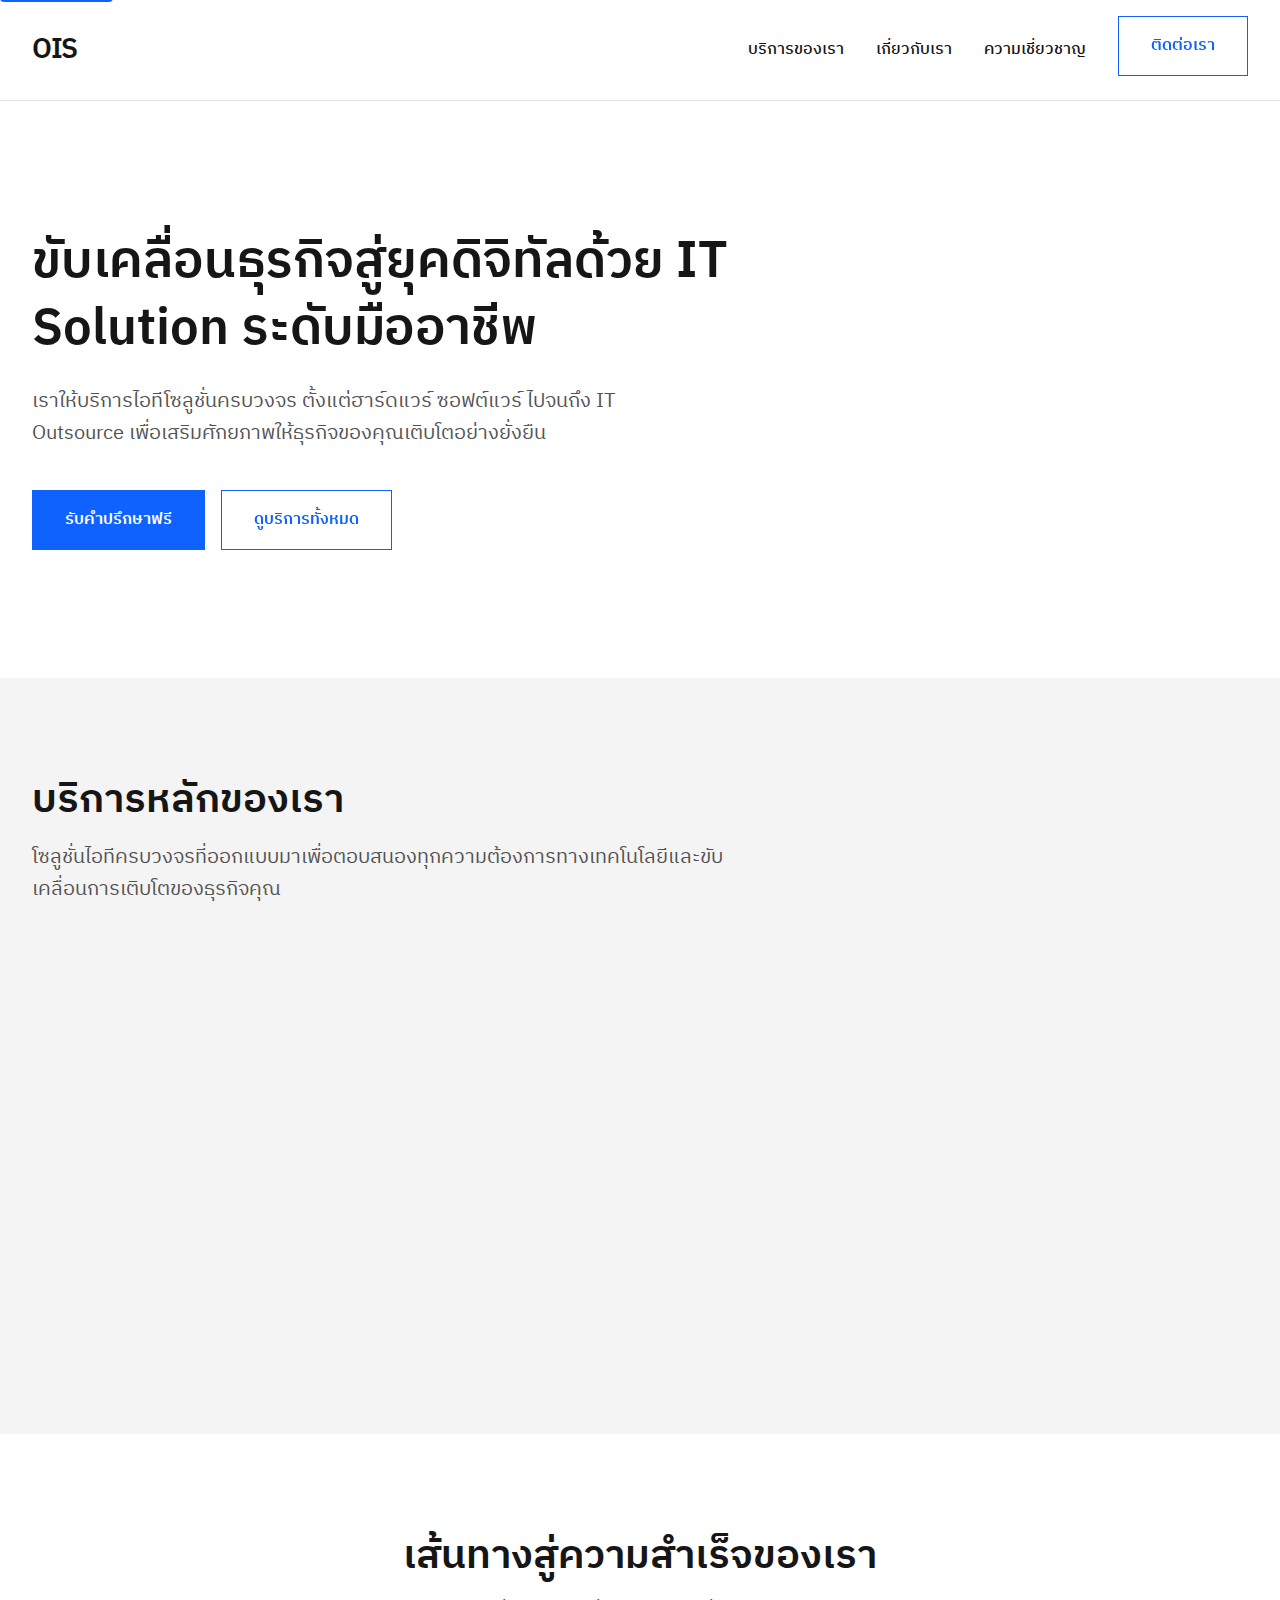
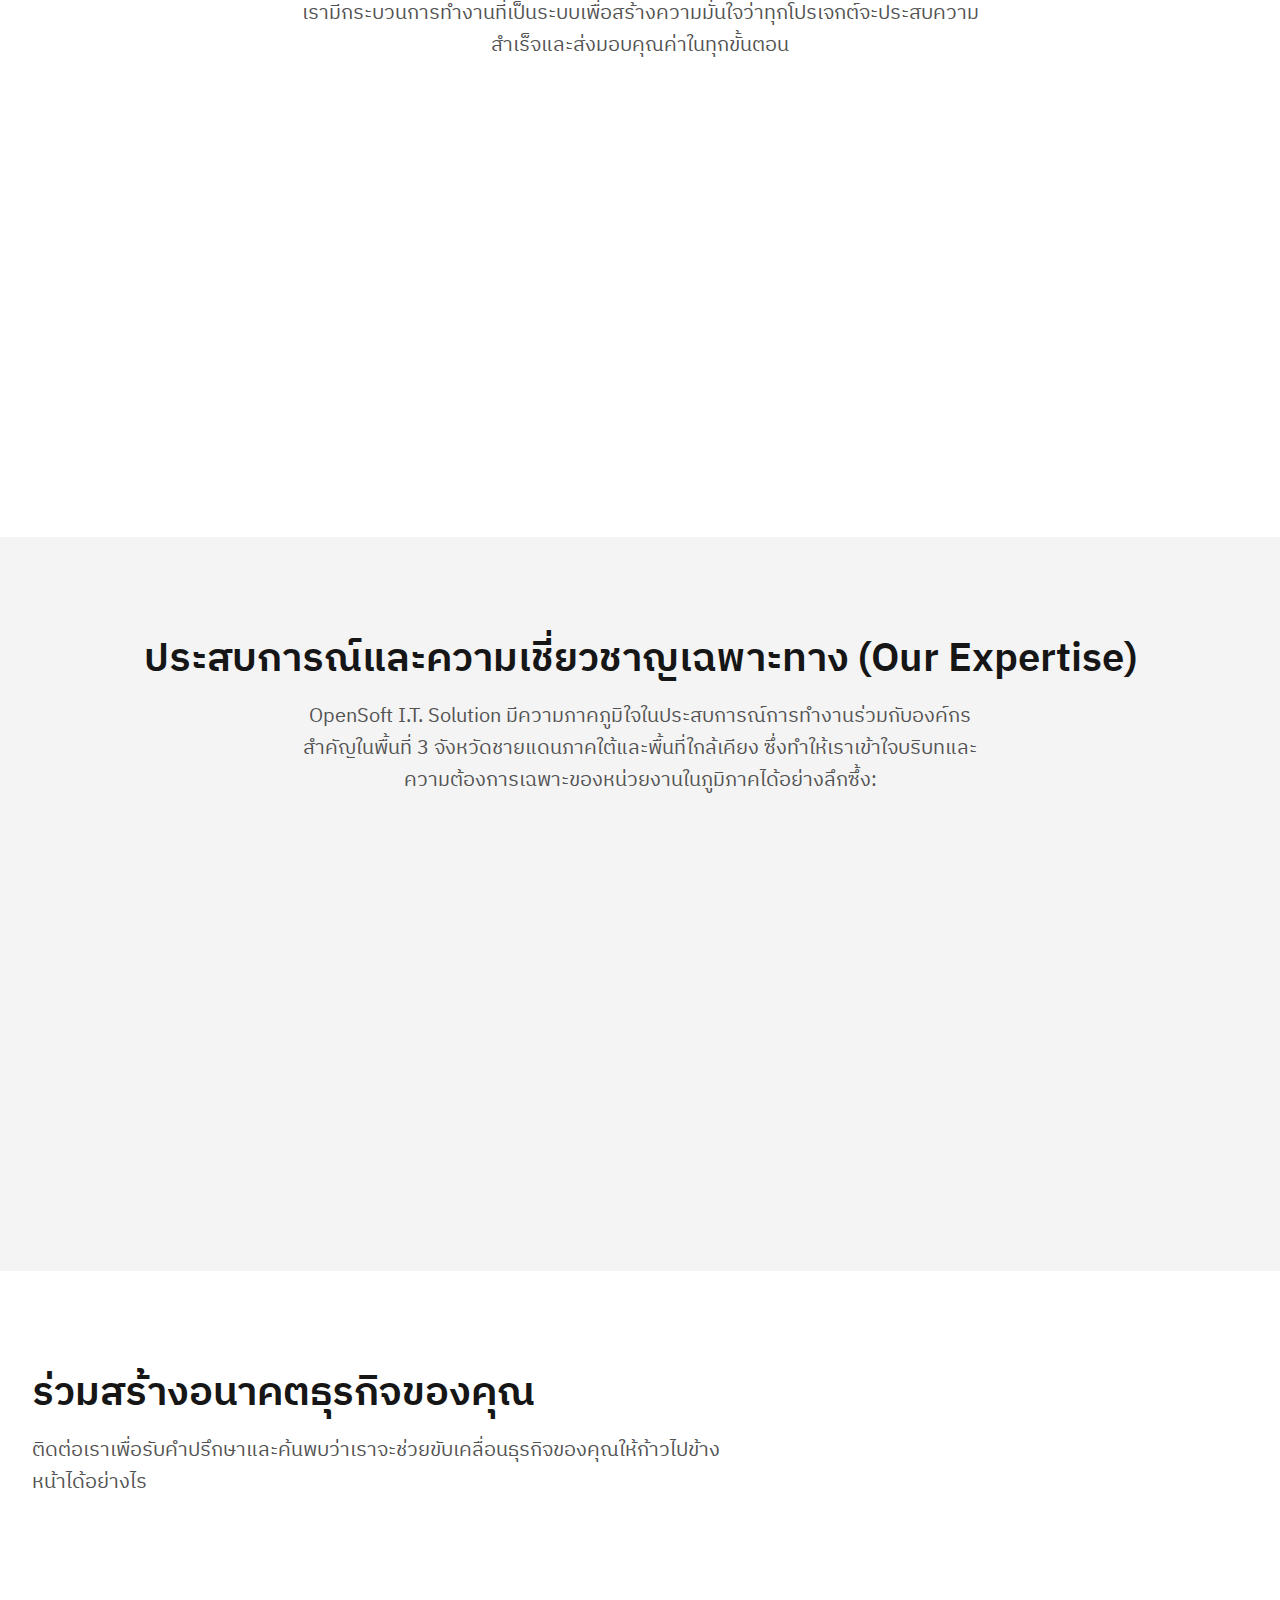
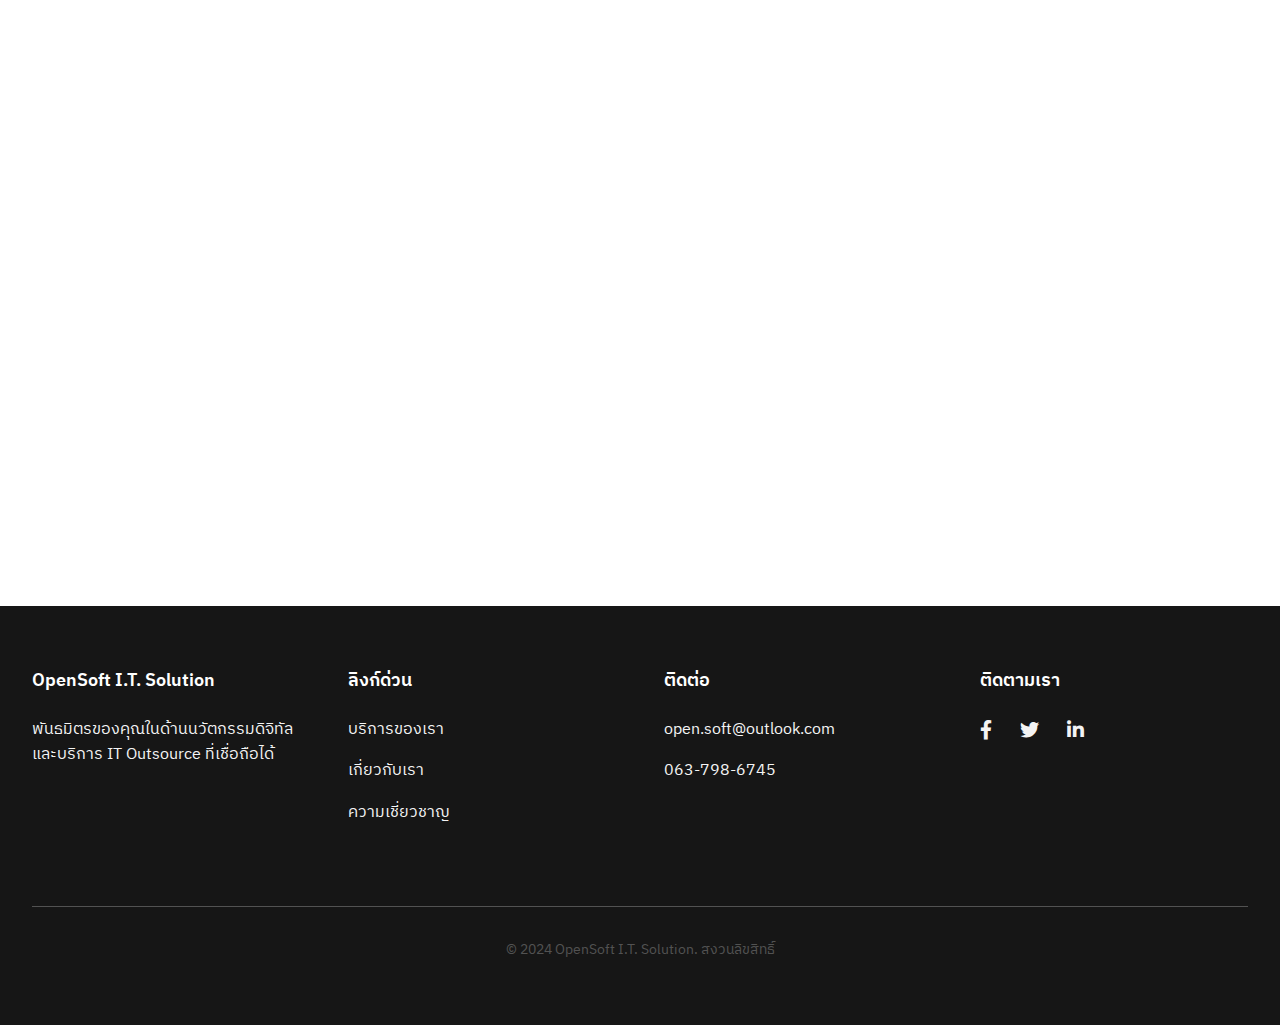
<file: index.html>
<!DOCTYPE html>
<html lang="th">
<head>
    <meta charset="UTF-8">
    <meta name="viewport" content="width=device-width, initial-scale=1.0">
    
    <!-- Primary Meta Tags -->
    <title>OpenSoft IT Solution | บริการไอทีโซลูชั่นครบวงจร นราธิวาส</title>
    <meta name="title" content="OpenSoft IT Solution | บริการไอทีโซลูชั่นครบวงจร นราธิวาส">
    <meta name="description" content="OpenSoft IT Solution ผู้ให้บริการไอทีโซลูชั่นครบวงจรในพื้นที่ 3 จังหวัดชายแดนภาคใต้ ฮาร์ดแวร์ ซอฟต์แวร์ เว็บโฮสติ้ง และ IT Outsource โดยทีมงานมืออาชีพ">
    <meta name="keywords" content="ไอทีโซลูชั่น, IT Solution, ฮาร์ดแวร์, ซอฟต์แวร์, เว็บโฮสติ้ง, IT Outsource, นราธิวาส, ปัตตานี, ยะลา, คอมพิวเตอร์, เครือข่าย, OpenSoft">
    <meta name="author" content="OpenSoft I.T. Solution">
    <meta name="robots" content="index, follow">
    <meta name="language" content="Thai">
    <meta name="revisit-after" content="7 days">
    
    <!-- Open Graph / Facebook -->
    <meta property="og:type" content="website">
    <meta property="og:url" content="https://opensoft.github.io/">
    <meta property="og:title" content="OpenSoft IT Solution | บริการไอทีโซลูชั่นครบวงจร">
    <meta property="og:description" content="ผู้ให้บริการไอทีโซลูชั่นครบวงจรในพื้นที่ 3 จังหวัดชายแดนภาคใต้ โดยทีมงานมืออาชีพ">
    <meta property="og:image" content="https://opensoft.github.io/images/og-image.jpg">
    <meta property="og:image:width" content="1200">
    <meta property="og:image:height" content="630">
    <meta property="og:site_name" content="OpenSoft IT Solution">
    <meta property="og:locale" content="th_TH">
    
    <!-- Twitter -->
    <meta property="twitter:card" content="summary_large_image">
    <meta property="twitter:url" content="https://opensoft.github.io/">
    <meta property="twitter:title" content="OpenSoft IT Solution | บริการไอทีโซลูชั่นครบวงจร">
    <meta property="twitter:description" content="ผู้ให้บริการไอทีโซลูชั่นครบวงจรในพื้นที่ 3 จังหวัดชายแดนภาคใต้">
    <meta property="twitter:image" content="https://opensoft.github.io/images/og-image.jpg">
    
    <!-- Additional Meta Tags -->
    <meta name="theme-color" content="#0f62fe">
    <meta name="msapplication-TileColor" content="#0f62fe">
    <link rel="canonical" href="https://opensoft.github.io/">
    
    <!-- Performance Optimizations -->
    <link rel="preconnect" href="https://fonts.googleapis.com">
    <link rel="preconnect" href="https://fonts.gstatic.com" crossorigin>
    <link rel="dns-prefetch" href="https://cdnjs.cloudflare.com">
    <link rel="preload" href="https://fonts.googleapis.com/css2?family=IBM+Plex+Sans+Thai:wght@400;500;600&display=swap" as="style">
    <link rel="preload" href="style.css" as="style">
    
    <!-- Resource Hints -->
    <link rel="prefetch" href="about.html">
    <link rel="prefetch" href="contact_form.php">
    
    <!-- Structured Data -->
    <script type="application/ld+json">
    {
        "@context": "https://schema.org",
        "@type": "LocalBusiness",
        "name": "OpenSoft I.T. Solution",
        "description": "บริการไอทีโซลูชั่นครบวงจรในพื้นที่ 3 จังหวัดชายแดนภาคใต้",
        "url": "https://opensoft.github.io/",
        "telephone": "063-798-6745",
        "email": "open.soft@outlook.com",
        "address": {
            "@type": "PostalAddress",
            "streetAddress": "เลขที่ 70 หมู่ที่ 7, ตำบล สาวอ",
            "addressLocality": "อำเภอ รือเสาะ",
            "addressRegion": "จังหวัด นราธิวาส",
            "postalCode": "96150",
            "addressCountry": "TH"
        },
        "geo": {
            "@type": "GeoCoordinates",
            "latitude": "6.2442",
            "longitude": "101.7419"
        },
        "openingHours": "Mo-Fr 08:00-17:00",
        "serviceArea": [
            "นราธิวาส", "ปัตตานี", "ยะลา"
        ],
        "servicesOffered": [
            "ฮาร์ดแวร์และระบบเครือข่าย",
            "ซอฟต์แวร์และแอปพลิเคชัน",
            "เว็บโฮสติ้งและพัฒนาเว็บไซต์",
            "บริการดูแลระบบไอที (IT Outsource)"
        ]
    }
    </script>
    <!-- Font Awesome CDN -->
    <link rel="stylesheet" href="https://cdnjs.cloudflare.com/ajax/libs/font-awesome/6.0.0-beta3/css/all.min.css">
    <!-- IBM Plex Sans & IBM Plex Sans Thai from Google Fonts -->
    <link rel="preconnect" href="https://fonts.googleapis.com">
    <link rel="preconnect" href="https://fonts.gstatic.com" crossorigin>
    <link href="https://fonts.googleapis.com/css2?family=IBM+Plex+Sans+Thai:wght@400;500;600&family=IBM+Plex+Sans:wght@400;500;600&family=Sarabun:wght@400;500;600&family=Krub:wght@400;500;600&display=swap" rel="stylesheet">
    <link rel="stylesheet" href="style.css?v=1.7">
</head>
<body>
    <!-- Skip to main content for screen readers -->
    <a href="#main" class="skip-to-main">ข้ามไปเนื้อหลัก</a>

    <header>
        <div class="container">
            <div class="logo">
                <a href="index.html">OIS</a>
            </div>
            <div class="mobile-menu-toggle" id="mobile-menu-toggle">
                <span></span>
                <span></span>
                <span></span>
            </div>
            <nav id="main-nav">
                <ul>
                    <li><a href="#services">บริการของเรา</a></li>
                    <li><a href="about.html">เกี่ยวกับเรา</a></li>
                    <li><a href="#expertise">ความเชี่ยวชาญ</a></li>
                    <li><a href="#contact" class="btn btn-secondary">ติดต่อเรา</a></li>
                </ul>
            </nav>
        </div>
    </header>

    <main id="main" role="main">
        <section id="home" class="hero" role="banner" aria-labelledby="hero-heading">
            <div class="container">
                <h1 id="hero-heading">ขับเคลื่อนธุรกิจสู่ยุคดิจิทัลด้วย IT Solution ระดับมืออาชีพ</h1>
                <p>เราให้บริการไอทีโซลูชั่นครบวงจร ตั้งแต่ฮาร์ดแวร์ ซอฟต์แวร์ ไปจนถึง IT Outsource เพื่อเสริมศักยภาพให้ธุรกิจของคุณเติบโตอย่างยั่งยืน</p>
                <div class="hero-buttons" role="group" aria-label="หน้าหลักการกระทำ">
                    <a href="#contact" class="btn btn-primary" aria-label="รับคำปรึกษาฟรีจาก OpenSoft">รับคำปรึกษาฟรี</a>
                    <a href="#services" class="btn btn-secondary" aria-label="ดูบริการทั้งหมดของ OpenSoft">ดูบริการทั้งหมด</a>
                </div>
            </div>
        </section>

        <section id="services" class="bg-gray" aria-labelledby="services-heading">
            <div class="container">
                <h2 id="services-heading" class="section-title">บริการหลักของเรา</h2>
                <p class="section-subtitle">โซลูชั่นไอทีครบวงจรที่ออกแบบมาเพื่อตอบสนองทุกความต้องการทางเทคโนโลยีและขับเคลื่อนการเติบโตของธุรกิจคุณ</p>
                <div class="services-grid" role="list" aria-label="บริการของเรา">
                    <article class="service-card-ibm" role="listitem" aria-labelledby="service-1-title">
                        <div class="icon" aria-hidden="true"><i class="fas fa-desktop"></i></div>
                        <h3 id="service-1-title">ฮาร์ดแวร์และระบบเครือข่าย</h3>
                        <p>จัดจำหน่าย ติดตั้ง และดูแลรักษาคอมพิวเตอร์คุณภาพสูง, อุปกรณ์ต่อพ่วง, และวางโครงสร้างพื้นฐานระบบเครือข่ายที่แข็งแกร่ง</p>
                    </article>
                    <article class="service-card-ibm" role="listitem" aria-labelledby="service-2-title">
                        <div class="icon" aria-hidden="true"><i class="fas fa-cogs"></i></div>
                        <h3 id="service-2-title">ซอฟต์แวร์และแอปพลิเคชัน</h3>
                        <p>จำหน่ายซอฟต์แวร์ลิขสิทธิ์, ติดตั้งระบบปฏิบัติการ (OS) พร้อมให้คำปรึกษาด้านแอปพลิเคชันเพื่อเพิ่มประสิทธิภาพการทำงาน</p>
                    </article>
                    <article class="service-card-ibm" role="listitem" aria-labelledby="service-3-title">
                        <div class="icon" aria-hidden="true"><i class="fas fa-server"></i></div>
                        <h3 id="service-3-title">เว็บโฮสติ้งและพัฒนาเว็บไซต์</h3>
                        <p>บริการโฮสติ้งที่ปลอดภัยและยืดหยุ่น พร้อมบริการออกแบบและพัฒนาเว็บไซต์เพื่อสร้างตัวตนที่แข็งแกร่งบนโลกออนไลน์</p>
                    </article>
                    <article class="service-card-ibm" role="listitem" aria-labelledby="service-4-title">
                        <div class="icon" aria-hidden="true"><i class="fas fa-users-cog"></i></div>
                        <h3 id="service-4-title">บริการดูแลระบบไอที (IT Outsource)</h3>
                        <p>บริหารจัดการไอทีครบวงจร ตั้งแต่ Help Desk Support ไปจนถึงการดูแลความปลอดภัยและโครงสร้างพื้นฐานทั้งหมด</p>
                    </article>
                </div>
            </div>
        </section>

        <section id="process">
            <div class="container">
                <h2 class="section-title" style="text-align: center;">เส้นทางสู่ความสำเร็จของเรา</h2>
                <p class="section-subtitle" style="text-align: center; margin-left: auto; margin-right: auto;">เรามีกระบวนการทำงานที่เป็นระบบเพื่อสร้างความมั่นใจว่าทุกโปรเจกต์จะประสบความสำเร็จและส่งมอบคุณค่าในทุกขั้นตอน</p>
                <div class="process-grid">
                    <div class="process-card">
                        <div class="icon"><i class="fas fa-search"></i></div>
                        <h3>1. ค้นหาและวิเคราะห์</h3>
                        <p>เราเริ่มต้นด้วยการทำความเข้าใจความต้องการทางธุรกิจและเป้าหมายเชิงกลยุทธ์ของคุณ</p>
                    </div>
                    <div class="process-card">
                        <div class="icon"><i class="fas fa-pencil-ruler"></i></div>
                        <h3>2. วางกลยุทธ์และออกแบบ</h3>
                        <p>เราสร้างสรรค์กลยุทธ์และออกแบบสถาปัตยกรรมของโซลูชั่นเพื่อประสิทธิภาพสูงสุด</p>
                    </div>
                    <div class="process-card">
                        <div class="icon"><i class="fas fa-code"></i></div>
                        <h3>3. การพัฒนาและติดตั้ง</h3>
                        <p>ทีมผู้เชี่ยวชาญของเราลงมือพัฒนาและติดตั้งโซลูชั่นอย่างแม่นยำและรบกวนการทำงานน้อยที่สุด</p>
                    </div>
                    <div class="process-card">
                        <div class="icon"><i class="fas fa-rocket"></i></div>
                        <h3>4. ดูแลและต่อยอด</h3>
                        <p>เราให้การสนับสนุนอย่างต่อเนื่องและให้คำแนะนำเชิงกลยุทธ์เพื่อช่วยให้ธุรกิจคุณเติบโต</p>
                    </div>
                </div>
            </div>
        </section>

        <section id="expertise" class="bg-gray">
            <div class="container">
                <h2 class="section-title" style="text-align: center;">ประสบการณ์และความเชี่ยวชาญเฉพาะทาง (Our Expertise)</h2>
                <p class="section-subtitle" style="text-align: center; margin-left: auto; margin-right: auto;">OpenSoft I.T. Solution มีความภาคภูมิใจในประสบการณ์การทำงานร่วมกับองค์กรสำคัญในพื้นที่ 3 จังหวัดชายแดนภาคใต้และพื้นที่ใกล้เคียง ซึ่งทำให้เราเข้าใจบริบทและความต้องการเฉพาะของหน่วยงานในภูมิภาคได้อย่างลึกซึ้ง:</p>
                <div class="expertise-grid">
                    <div class="expertise-card">
                        <div class="icon"><i class="fas fa-university"></i></div>
                        <h3>สถาบันการศึกษา</h3>
                        <p>ให้คำปรึกษาและวางระบบด้านไอทีแก่มหาวิทยาลัยและโรงเรียนต่างๆ ในพื้นที่ 3 จังหวัดชายแดนภาคใต้ (นราธิวาส ปัตตานี และยะลา) เพื่อสนับสนุนการเรียนการสอนและระบบบริหารจัดการข้อมูลของสถานศึกษา</p>
                    </div>
                    <div class="expertise-card">
                        <div class="icon"><i class="fas fa-mosque"></i></div>
                        <h3>ภาคการเงินอิสลาม</h3>
                        <p>ให้คำปรึกษาด้านระบบเทคโนโลยีสารสนเทศและการจัดการข้อมูลให้กับสหกรณ์อิสลามชั้นนำ 3 แห่ง เพื่อให้การดำเนินงานเป็นไปอย่างมีประสิทธิภาพและสอดคล้องกับหลักการศาสนา</p>
                    </div>
                </div>
            </div>
        </section>

        <section id="contact">
            <div class="container">
                <h2 class="section-title">ร่วมสร้างอนาคตธุรกิจของคุณ</h2>
                <p class="section-subtitle">ติดต่อเราเพื่อรับคำปรึกษาและค้นพบว่าเราจะช่วยขับเคลื่อนธุรกิจของคุณให้ก้าวไปข้างหน้าได้อย่างไร</p>
                <div class="contact-wrapper">
                    <div class="contact-info">
                        <h3>ข้อมูลการติดต่อ</h3>
                        <p><i class="fas fa-map-marker-alt"></i> เลขที่ 70 หมู่ที่ 7, ตำบล สาวอ, อำเภอ รือเสาะ, จังหวัด นราธิวาส 96150</p>
                        <p><i class="fas fa-phone-alt"></i> 063-798-6745</p>
                        <p><i class="fas fa-envelope"></i> open.soft@outlook.com</p>
                        <p>พูดคุยกับเราเพื่อค้นหาว่าความเชี่ยวชาญของเราจะสามารถตอบสนองความต้องการเฉพาะทางของคุณในโลกดิจิทัลที่เปลี่ยนแปลงอย่างรวดเร็วได้อย่างไร</p>
                    </div>
                    <form id="contact-form" novalidate aria-labelledby="contact-form-title">
                        <h2 id="contact-form-title" class="sr-only">ฟอร์มติดต่อเรา</h2>
                        <div class="input-group">
                            <label for="name">ชื่อ-นามสกุล <span aria-label="จำเป็น">*</span></label>
                            <input type="text" id="name" name="name" required aria-required="true" aria-describedby="name-error">
                            <span class="error-message" id="name-error" role="alert"></span>
                        </div>
                        <div class="input-group">
                            <label for="email">อีเมล <span aria-label="จำเป็น">*</span></label>
                            <input type="email" id="email" name="email" required aria-required="true" aria-describedby="email-error">
                            <span class="error-message" id="email-error" role="alert"></span>
                        </div>
                        <div class="input-group">
                            <label for="message">ข้อความ <span aria-label="จำเป็น">*</span></label>
                            <textarea id="message" name="message" rows="5" placeholder="เราจะช่วยคุณได้อย่างไร?" required aria-required="true" aria-describedby="message-error"></textarea>
                            <span class="error-message" id="message-error" role="alert"></span>
                        </div>
                        <div class="form-status" id="form-status" role="status" aria-live="polite"></div>
                        <button type="submit" class="btn btn-primary" id="submit-btn" aria-label="ส่งข้อความติดต่อ">
                            <span class="btn-text">ส่งข้อความ</span>
                            <span class="btn-loading" style="display: none;" aria-hidden="true">กำลังส่ง...</span>
                        </button>
                    </form>
                </div>
            </div>
        </section>

    </main>

    <footer>
        <div class="container">
            <div class="footer-grid">
                <div class="footer-col">
                    <h4>OpenSoft I.T. Solution</h4>
                    <p>พันธมิตรของคุณในด้านนวัตกรรมดิจิทัลและบริการ IT Outsource ที่เชื่อถือได้</p>
                </div>
                <div class="footer-col">
                    <h4>ลิงก์ด่วน</h4>
                    <ul>
                        <li><a href="#services">บริการของเรา</a></li>
                        <li><a href="about.html">เกี่ยวกับเรา</a></li>
                        <li><a href="#expertise">ความเชี่ยวชาญ</a></li>
                    </ul>
                </div>
                <div class="footer-col">
                    <h4>ติดต่อ</h4>
                     <ul>
                        <li><a href="mailto:open.soft@outlook.com">open.soft@outlook.com</a></li>
                        <li><a href="tel:0637986745">063-798-6745</a></li>
                    </ul>
                </div>
                <div class="footer-col">
                    <h4>ติดตามเรา</h4>
                     <div class="footer-socials">
                        <a href="#"><i class="fab fa-facebook-f"></i></a>
                        <a href="#"><i class="fab fa-twitter"></i></a>
                        <a href="#"><i class="fab fa-linkedin-in"></i></a>
                    </div>
                </div>
            </div>
            <div class="footer-bottom">
                &copy; 2024 OpenSoft I.T. Solution. สงวนลิขสิทธิ์
            </div>
        </div>
    </footer>

    <!-- Mobile Navigation JavaScript -->
    <script>
        document.addEventListener('DOMContentLoaded', function() {
            const mobileMenuToggle = document.getElementById('mobile-menu-toggle');
            const mainNav = document.getElementById('main-nav');
            
            mobileMenuToggle.addEventListener('click', function() {
                this.classList.toggle('active');
                mainNav.classList.toggle('active');
                document.body.classList.toggle('nav-open');
            });
            
            // Close menu when clicking on links
            const navLinks = mainNav.querySelectorAll('a');
            navLinks.forEach(link => {
                link.addEventListener('click', function() {
                    mobileMenuToggle.classList.remove('active');
                    mainNav.classList.remove('active');
                    document.body.classList.remove('nav-open');
                });
            });
            
            // Close menu when clicking outside
            document.addEventListener('click', function(e) {
                if (!mainNav.contains(e.target) && !mobileMenuToggle.contains(e.target)) {
                    mobileMenuToggle.classList.remove('active');
                    mainNav.classList.remove('active');
                    document.body.classList.remove('nav-open');
                }
            });
            
            // Contact Form Functionality
            const contactForm = document.getElementById('contact-form');
            const submitBtn = document.getElementById('submit-btn');
            const btnText = submitBtn.querySelector('.btn-text');
            const btnLoading = submitBtn.querySelector('.btn-loading');
            const formStatus = document.getElementById('form-status');
            
            // Form validation
            function validateForm(formData) {
                const errors = {};
                
                // Name validation
                if (!formData.name || formData.name.trim().length < 2) {
                    errors.name = 'ชื่อ-นามสกุลต้องมีอย่างน้อย 2 ตัวอักษร';
                } else if (formData.name.trim().length > 100) {
                    errors.name = 'ชื่อ-นามสกุลต้องไม่เกิน 100 ตัวอักษร';
                }
                
                // Email validation
                const emailRegex = /^[^\s@]+@[^\s@]+\.[^\s@]+$/;
                if (!formData.email || !emailRegex.test(formData.email)) {
                    errors.email = 'กรุณากรอกอีเมลที่ถูกต้อง';
                }
                
                // Message validation
                if (!formData.message || formData.message.trim().length < 10) {
                    errors.message = 'ข้อความต้องมีอย่างน้อย 10 ตัวอักษร';
                } else if (formData.message.trim().length > 2000) {
                    errors.message = 'ข้อความต้องไม่เกิน 2000 ตัวอักษร';
                }
                
                return errors;
            }
            
            // Show errors
            function showErrors(errors) {
                // Clear all errors first
                document.querySelectorAll('.error-message').forEach(el => el.textContent = '');
                document.querySelectorAll('.input-group').forEach(el => el.classList.remove('error'));
                
                // Show new errors
                Object.keys(errors).forEach(field => {
                    const errorElement = document.getElementById(`${field}-error`);
                    const inputElement = document.getElementById(field);
                    
                    if (errorElement && inputElement) {
                        errorElement.textContent = errors[field];
                        inputElement.parentElement.classList.add('error');
                    }
                });
            }
            
            // Clear errors
            function clearErrors() {
                document.querySelectorAll('.error-message').forEach(el => el.textContent = '');
                document.querySelectorAll('.input-group').forEach(el => el.classList.remove('error'));
            }
            
            // Show status message
            function showStatus(message, type = 'info') {
                formStatus.textContent = message;
                formStatus.className = `form-status ${type}`;
                formStatus.style.display = 'block';
                
                // Auto hide success messages after 5 seconds
                if (type === 'success') {
                    setTimeout(() => {
                        formStatus.style.display = 'none';
                    }, 5000);
                }
            }
            
            // Set loading state
            function setLoading(loading) {
                submitBtn.disabled = loading;
                if (loading) {
                    btnText.style.display = 'none';
                    btnLoading.style.display = 'inline';
                } else {
                    btnText.style.display = 'inline';
                    btnLoading.style.display = 'none';
                }
            }
            
            // Handle form submission
            if (contactForm) {
                contactForm.addEventListener('submit', async function(e) {
                    e.preventDefault();
                    
                    // Clear previous errors and status
                    clearErrors();
                    formStatus.style.display = 'none';
                    
                    // Get form data
                    const formData = {
                        name: document.getElementById('name').value,
                        email: document.getElementById('email').value,
                        message: document.getElementById('message').value
                    };
                    
                    // Validate form
                    const errors = validateForm(formData);
                    if (Object.keys(errors).length > 0) {
                        showErrors(errors);
                        return;
                    }
                    
                    // Set loading state
                    setLoading(true);
                    
                    try {
                        // Send data to server
                        const response = await fetch('contact_form.php', {
                            method: 'POST',
                            headers: {
                                'Content-Type': 'application/json',
                            },
                            body: JSON.stringify(formData)
                        });
                        
                        const result = await response.json();
                        
                        if (result.success) {
                            // Success
                            showStatus(result.message, 'success');
                            contactForm.reset();
                            
                            // Log success for debugging
                            console.log('Form submitted successfully:', result.data);
                        } else {
                            // Server error
                            showStatus(result.message || 'เกิดข้อผิดพลาดในการส่งข้อความ กรุณาลองใหม่', 'error');
                        }
                    } catch (error) {
                        // Network error
                        console.error('Form submission error:', error);
                        showStatus('เกิดข้อผิดพลาดในการเชื่อมต่อ กรุณาลองใหม่อีกครั้ง', 'error');
                    } finally {
                        setLoading(false);
                    }
                });
                
                // Clear errors on input
                contactForm.querySelectorAll('input, textarea').forEach(input => {
                    input.addEventListener('input', function() {
                        const errorElement = document.getElementById(`${this.id}-error`);
                        if (errorElement) {
                            errorElement.textContent = '';
                            this.parentElement.classList.remove('error');
                        }
                    });
                });
            }
        });

        // Scroll Reveal Animations
        function reveal() {
            const reveals = document.querySelectorAll('.reveal');
            
            reveals.forEach(element => {
                const windowHeight = window.innerHeight;
                const elementTop = element.getBoundingClientRect().top;
                const elementVisible = 150;
                
                if (elementTop < windowHeight - elementVisible) {
                    element.classList.add('active');
                }
            });
        }
        
        // Add reveal class to elements
        function addRevealClasses() {
            const elementsToReveal = [
                '.service-card-ibm',
                '.process-card',
                '.expertise-card',
                '.contact-info',
                '#contact-form'
            ];
            
            elementsToReveal.forEach(selector => {
                document.querySelectorAll(selector).forEach(element => {
                    element.classList.add('reveal');
                });
            });
        }
        
        // Initialize
        addRevealClasses();
        reveal();
        
        // Scroll event listener
        window.addEventListener('scroll', reveal);
        
        // Performance optimization: throttle scroll events
        let scrollTimeout;
        window.addEventListener('scroll', function() {
            if (scrollTimeout) {
                clearTimeout(scrollTimeout);
            }
            scrollTimeout = setTimeout(function() {
                reveal();
            }, 10);
        });
        
        // Loading States and Micro-interactions
        
        // Page Loader
        function hidePageLoader() {
            const loader = document.querySelector('.page-loader');
            if (loader) {
                setTimeout(() => {
                    loader.classList.add('hidden');
                }, 500);
            }
        }
        
        // Toast Notifications
        function showToast(message, type = 'info', duration = 3000) {
            const toast = document.createElement('div');
            toast.className = `toast ${type}`;
            
            const icons = {
                success: 'fas fa-check-circle',
                error: 'fas fa-exclamation-circle',
                info: 'fas fa-info-circle'
            };
            
            toast.innerHTML = `
                <div class="toast-icon">
                    <i class="${icons[type]}"></i>
                </div>
                <div class="toast-message">${message}</div>
            `;
            
            document.body.appendChild(toast);
            
            // Trigger animation
            setTimeout(() => toast.classList.add('show'), 10);
            
            // Auto remove
            setTimeout(() => {
                toast.classList.remove('show');
                setTimeout(() => {
                    if (toast.parentNode) {
                        toast.parentNode.removeChild(toast);
                    }
                }, 300);
            }, duration);
        }
        
        // Form Focus Effects
        function addFormFocusEffects() {
            const inputs = document.querySelectorAll('input, textarea');
            
            inputs.forEach(input => {
                const parent = input.closest('.input-group');
                if (!parent) return;
                
                input.addEventListener('focus', () => {
                    parent.classList.add('focused');
                });
                
                input.addEventListener('blur', () => {
                    parent.classList.remove('focused');
                    if (input.value) {
                        parent.classList.add('filled');
                    } else {
                        parent.classList.remove('filled');
                    }
                });
                
                // Check initial state
                if (input.value) {
                    parent.classList.add('filled');
                }
            });
        }
        
        // Button Loading States
        function setButtonLoading(button, loading = true) {
            if (loading) {
                button.classList.add('loading');
                button.disabled = true;
            } else {
                button.classList.remove('loading');
                button.disabled = false;
            }
        }
        
        // Progress Bar Animation
        function animateProgressBar(selector, targetWidth, duration = 1000) {
            const progressBar = document.querySelector(selector);
            if (!progressBar) return;
            
            const fill = progressBar.querySelector('.progress-fill');
            if (!fill) return;
            
            fill.style.width = '0%';
            setTimeout(() => {
                fill.style.width = targetWidth + '%';
            }, 100);
        }
        
        // Card Hover Effects
        function addCardHoverEffects() {
            const cards = document.querySelectorAll('.service-card-ibm, .process-card, .expertise-card');
            
            cards.forEach(card => {
                card.classList.add('hover-lift');
                
                card.addEventListener('mouseenter', () => {
                    card.style.transform = 'translateY(-8px) scale(1.02)';
                });
                
                card.addEventListener('mouseleave', () => {
                    card.style.transform = 'translateY(0) scale(1)';
                });
            });
        }
        
        // Smooth Scroll for Anchor Links
        function smoothScrollTo(target) {
            const element = document.querySelector(target);
            if (!element) return;
            
            const headerOffset = 80;
            const elementPosition = element.getBoundingClientRect().top;
            const offsetPosition = elementPosition + window.pageYOffset - headerOffset;
            
            window.scrollTo({
                top: offsetPosition,
                behavior: 'smooth'
            });
        }
        
        // Typing Effect for Hero Title
        function typeWriter(element, text, speed = 50) {
            let i = 0;
            element.textContent = '';
            
            function type() {
                if (i < text.length) {
                    element.textContent += text.charAt(i);
                    i++;
                    setTimeout(type, speed);
                }
            }
            
            type();
        }
        
        // Initialize all interactions
        function initializeInteractions() {
            hidePageLoader();
            addFormFocusEffects();
            addCardHoverEffects();
            
            // Smooth scroll for anchor links
            document.querySelectorAll('a[href^="#"]').forEach(anchor => {
                anchor.addEventListener('click', function (e) {
                    e.preventDefault();
                    const target = this.getAttribute('href');
                    if (target !== '#') {
                        smoothScrollTo(target);
                    }
                });
            });
            
            // Enhanced form submission with toast
            if (contactForm) {
                const originalSubmit = contactForm.onsubmit;
                contactForm.addEventListener('submit', function(e) {
                    const submitBtn = this.querySelector('#submit-btn');
                    if (submitBtn) {
                        setButtonLoading(submitBtn, true);
                    }
                    
                    // Simulate form submission (replace with actual submission)
                    setTimeout(() => {
                        if (submitBtn) {
                            setButtonLoading(submitBtn, false);
                        }
                        showToast('ข้อความของคุณถูกส่งเรียบร้อยแล้ว!', 'success');
                    }, 2000);
                });
            }
        }
        
        // Initialize when DOM is ready
        initializeInteractions();
        
        // Add page loader to body if not exists
        if (!document.querySelector('.page-loader')) {
            const loader = document.createElement('div');
            loader.className = 'page-loader';
            loader.innerHTML = `
                <div class="page-loader-content">
                    <div class="page-loader-logo">OIS</div>
                    <div class="page-loader-text">กำลังโหลด...</div>
                </div>
            `;
            document.body.appendChild(loader);
        }
        
        // Performance Optimizations
        
        // Throttle function for performance
        function throttle(func, limit) {
            let inThrottle;
            return function() {
                const args = arguments;
                const context = this;
                if (!inThrottle) {
                    func.apply(context, args);
                    inThrottle = true;
                    setTimeout(() => inThrottle = false, limit);
                }
            };
        }
        
        // Debounce function for performance
        function debounce(func, wait) {
            let timeout;
            return function executedFunction(...args) {
                const later = () => {
                    clearTimeout(timeout);
                    func(...args);
                };
                clearTimeout(timeout);
                timeout = setTimeout(later, wait);
            };
        }
        
        // Lazy loading for images
        function lazyLoadImages() {
            const images = document.querySelectorAll('img[data-src]');
            const imageObserver = new IntersectionObserver((entries, observer) => {
                entries.forEach(entry => {
                    if (entry.isIntersecting) {
                        const img = entry.target;
                        img.src = img.dataset.src;
                        img.classList.add('loaded');
                        img.removeAttribute('data-src');
                        observer.unobserve(img);
                    }
                });
            });
            
            images.forEach(img => imageObserver.observe(img));
        }
        
        // Performance monitoring
        function performanceMonitor() {
            if ('performance' in window) {
                const perfData = performance.getEntriesByType('navigation')[0];
                const loadTime = perfData.loadEventEnd - perfData.loadEventStart;
                const domContentLoaded = perfData.domContentLoadedEventEnd - perfData.domContentLoadedEventStart;
                
                console.log('Performance Metrics:', {
                    'Load Time': Math.round(loadTime) + 'ms',
                    'DOM Content Loaded': Math.round(domContentLoaded) + 'ms',
                    'First Paint': perfData.responseStart - perfData.requestStart + 'ms'
                });
                
                // Show performance indicator in development
                if (window.location.hostname === 'localhost' || window.location.hostname === '127.0.0.1') {
                    const indicator = document.createElement('div');
                    indicator.className = 'performance-indicator';
                    indicator.textContent = `Load: ${Math.round(loadTime)}ms`;
                    document.body.appendChild(indicator);
                    
                    setTimeout(() => {
                        if (indicator.parentNode) {
                            indicator.parentNode.removeChild(indicator);
                        }
                    }, 5000);
                }
            }
        }
        
        // Optimize scroll events with throttling
        const optimizedScroll = throttle(() => {
            reveal();
            // Add other scroll-based optimizations here
        }, 16); // 60fps = 16ms
        
        // Optimize resize events with debouncing
        const optimizedResize = debounce(() => {
            // Handle responsive changes
            addCardHoverEffects();
        }, 250);
        
        // Remove unused event listeners
        function cleanupEventListeners() {
            // Clean up any event listeners that are no longer needed
        }
        
        // Memory management
        function manageMemory() {
            // Clear any unused variables or references
            if (window.performance && window.performance.memory) {
                const memoryInfo = window.performance.memory;
                if (memoryInfo.usedJSHeapSize > 50000000) { // 50MB threshold
                    console.warn('High memory usage detected:', {
                        used: Math.round(memoryInfo.usedJSHeapSize / 1000000) + 'MB',
                        total: Math.round(memoryInfo.totalJSHeapSize / 1000000) + 'MB'
                    });
                }
            }
        }
        
        // Optimize animations with requestAnimationFrame
        function optimizedAnimation(callback) {
            let ticking = false;
            
            return function() {
                if (!ticking) {
                    requestAnimationFrame(() => {
                        callback();
                        ticking = false;
                    });
                    ticking = true;
                }
            };
        }
        
        // Preload critical resources
        function preloadCriticalResources() {
            const criticalResources = [
                'https://fonts.googleapis.com/css2?family=IBM+Plex+Sans+Thai:wght@400;500;600&display=swap'
            ];
            
            criticalResources.forEach(resource => {
                const link = document.createElement('link');
                link.rel = 'preload';
                link.as = 'style';
                link.href = resource;
                document.head.appendChild(link);
            });
        }
        
        // Initialize performance optimizations
        function initializePerformanceOptimizations() {
            // Replace scroll event listener with optimized version
            window.removeEventListener('scroll', reveal);
            window.addEventListener('scroll', optimizedScroll);
            
            // Add resize event listener with debouncing
            window.addEventListener('resize', optimizedResize);
            
            // Initialize lazy loading
            lazyLoadImages();
            
            // Start performance monitoring
            performanceMonitor();
            
            // Preload critical resources
            preloadCriticalResources();
            
            // Set up memory management
            setInterval(manageMemory, 30000); // Check every 30 seconds
            
            // Clean up on page unload
            window.addEventListener('beforeunload', cleanupEventListeners);
        }
        
        // Initialize performance optimizations
        initializePerformanceOptimizations();
        
        // Accessibility Features
        
        // Keyboard navigation detection
        function detectKeyboardNavigation() {
            document.addEventListener('keydown', function(e) {
                if (e.key === 'Tab') {
                    document.body.classList.add('keyboard-nav');
                }
            });
            
            document.addEventListener('mousedown', function() {
                document.body.classList.remove('keyboard-nav');
            });
        }
        
        // ARIA live region announcements
        function announceToScreenReader(message, priority = 'polite') {
            const announcement = document.createElement('div');
            announcement.setAttribute('aria-live', priority);
            announcement.setAttribute('aria-atomic', 'true');
            announcement.className = 'sr-only';
            announcement.textContent = message;
            document.body.appendChild(announcement);
            
            setTimeout(() => {
                if (announcement.parentNode) {
                    announcement.parentNode.removeChild(announcement);
                }
            }, 1000);
        }
        
        // Enhanced focus management for mobile menu
        function enhanceMobileMenuAccessibility() {
            const mobileMenuToggle = document.getElementById('mobile-menu-toggle');
            const mainNav = document.getElementById('main-nav');
            const navLinks = mainNav.querySelectorAll('a');
            
            mobileMenuToggle.setAttribute('aria-expanded', 'false');
            mobileMenuToggle.setAttribute('aria-controls', 'main-nav');
            mobileMenuToggle.setAttribute('aria-label', 'เปิดเมนูนำทาง');
            
            mobileMenuToggle.addEventListener('click', function() {
                const isExpanded = this.getAttribute('aria-expanded') === 'true';
                this.setAttribute('aria-expanded', !isExpanded);
                this.setAttribute('aria-label', isExpanded ? 'เปิดเมนูนำทาง' : 'ปิดเมนูนำทาง');
                
                // Focus management
                if (!isExpanded) {
                    setTimeout(() => {
                        navLinks[0].focus();
                    }, 100);
                }
            });
            
            // Trap focus within mobile menu
            function trapFocus(element) {
                const focusableElements = element.querySelectorAll(
                    'a, button, input, textarea, select, [tabindex]:not([tabindex="-1"])'
                );
                const firstFocusableElement = focusableElements[0];
                const lastFocusableElement = focusableElements[focusableElements.length - 1];
                
                element.addEventListener('keydown', function(e) {
                    if (e.key === 'Tab') {
                        if (e.shiftKey) {
                            if (document.activeElement === firstFocusableElement) {
                                lastFocusableElement.focus();
                                e.preventDefault();
                            }
                        } else {
                            if (document.activeElement === lastFocusableElement) {
                                firstFocusableElement.focus();
                                e.preventDefault();
                            }
                        }
                    }
                    
                    if (e.key === 'Escape') {
                        mobileMenuToggle.click();
                        mobileMenuToggle.focus();
                    }
                });
            }
            
            trapFocus(mainNav);
        }
        
        // Form accessibility enhancements
        function enhanceFormAccessibility() {
            const form = document.getElementById('contact-form');
            if (!form) return;
            
            // Add fieldset and legend for better form structure
            const fieldsets = form.querySelectorAll('.input-group');
            fieldsets.forEach((fieldset, index) => {
                const input = fieldset.querySelector('input, textarea');
                const label = fieldset.querySelector('label');
                const error = fieldset.querySelector('.error-message');
                
                if (input && label) {
                    // Ensure proper label association
                    if (!input.getAttribute('aria-describedby') && error) {
                        input.setAttribute('aria-describedby', error.id);
                    }
                    
                    // Add validation feedback
                    input.addEventListener('invalid', function() {
                        this.setAttribute('aria-invalid', 'true');
                        announceToScreenReader(`ข้อผิดพลาดในช่อง ${label.textContent}`);
                    });
                    
                    input.addEventListener('input', function() {
                        if (this.getAttribute('aria-invalid') === 'true') {
                            this.removeAttribute('aria-invalid');
                        }
                    });
                }
            });
            
            // Form submission feedback
            form.addEventListener('submit', function() {
                announceToScreenReader('กำลังส่งข้อมูล');
            });
        }
        
        // Skip link functionality
        function enhanceSkipLink() {
            const skipLink = document.querySelector('.skip-to-main');
            if (skipLink) {
                skipLink.addEventListener('click', function(e) {
                    e.preventDefault();
                    const target = document.querySelector(this.getAttribute('href'));
                    if (target) {
                        target.focus();
                        target.scrollIntoView();
                    }
                });
            }
        }
        
        // Color contrast checker (development only)
        function checkColorContrast() {
            if (window.location.hostname === 'localhost' || window.location.hostname === '127.0.0.1') {
                const elements = document.querySelectorAll('h1, h2, h3, p, .btn');
                elements.forEach(element => {
                    const styles = window.getComputedStyle(element);
                    const color = styles.color;
                    const backgroundColor = styles.backgroundColor;
                    
                    // Simple contrast check (would need proper implementation)
                    if (color === backgroundColor) {
                        console.warn('Low contrast detected:', element);
                    }
                });
            }
        }
        
        // Initialize accessibility features
        function initializeAccessibility() {
            detectKeyboardNavigation();
            enhanceMobileMenuAccessibility();
            enhanceFormAccessibility();
            enhanceSkipLink();
            checkColorContrast();
            
            // Announce page load to screen readers
            setTimeout(() => {
                announceToScreenReader('หน้าเว็บ OpenSoft IT Solution โหลดเสร็จสมบูรณ์');
            }, 1000);
        }
        
        // Initialize accessibility
        initializeAccessibility();
        
    </script>

</body>
</html>
</file>
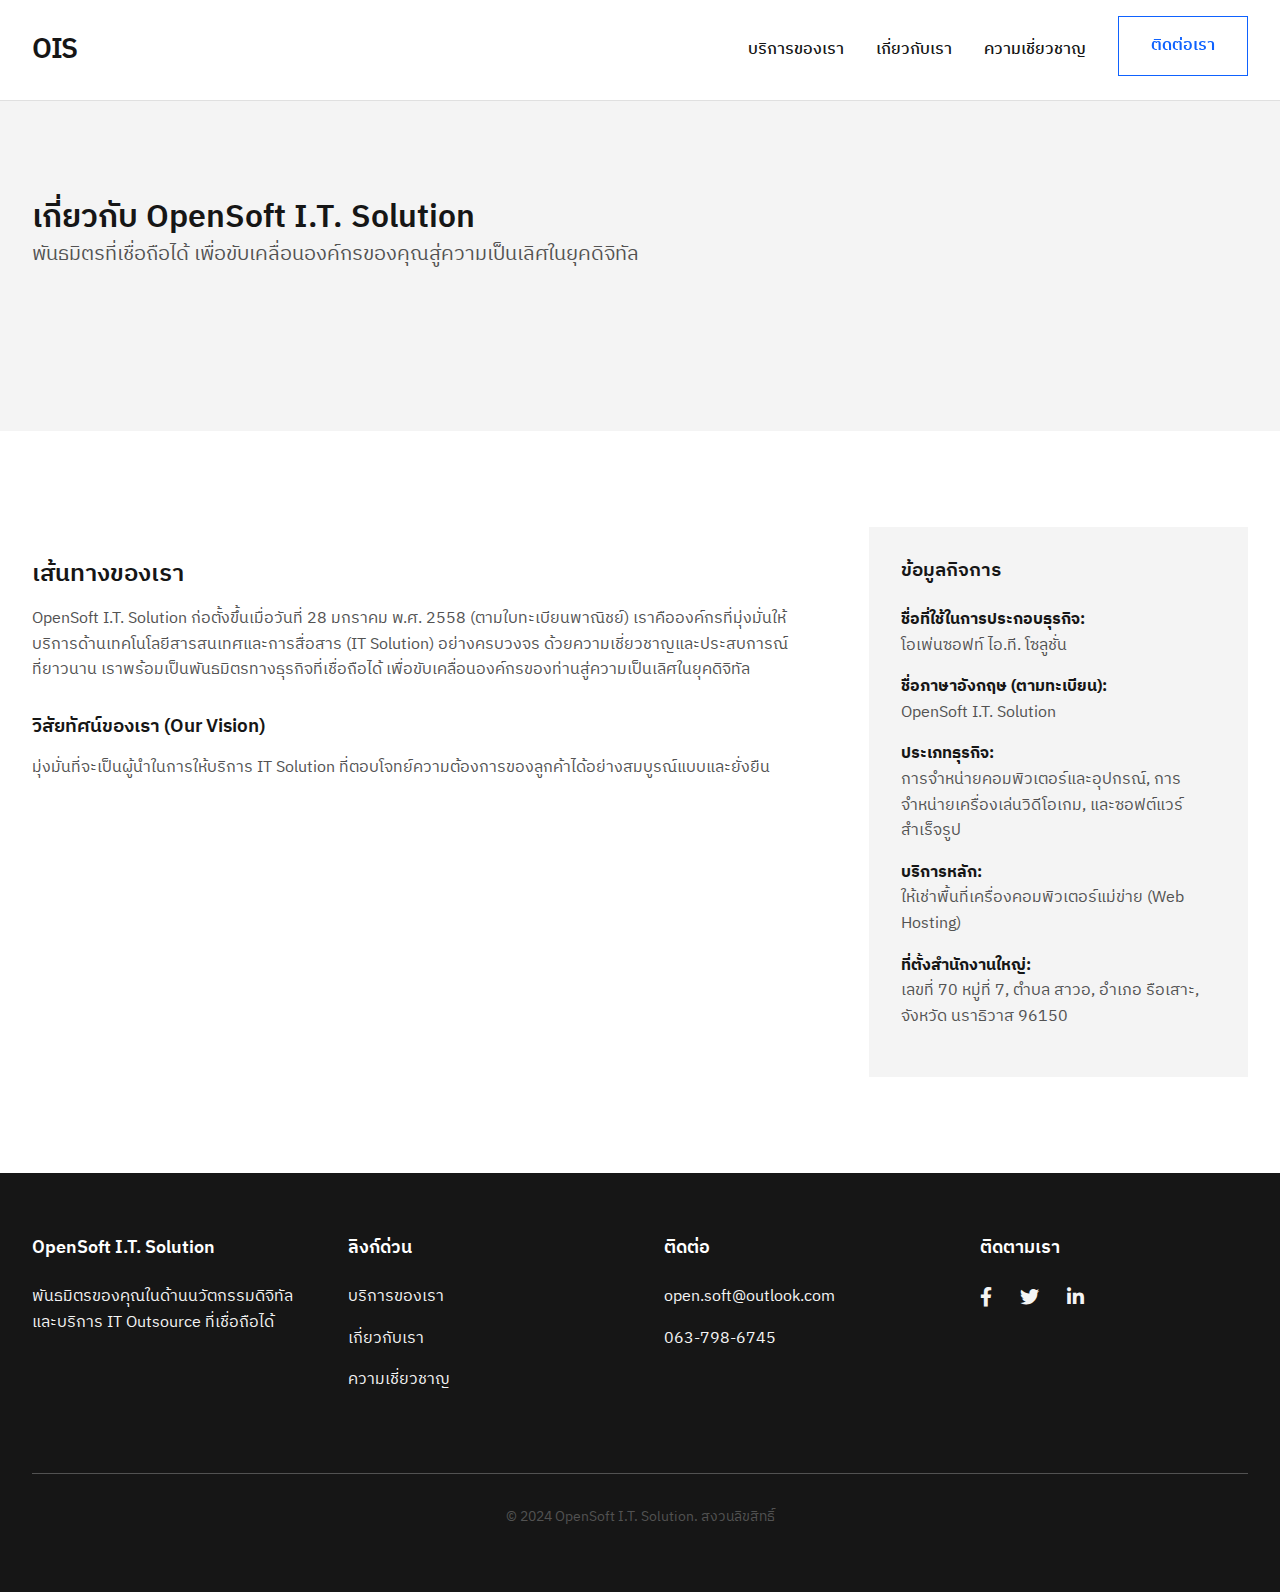
<file: about.html>
<!DOCTYPE html>
<html lang="th">
<head>
    <meta charset="UTF-8">
    <meta name="viewport" content="width=device-width, initial-scale=1.0">
    
    <!-- Primary Meta Tags -->
    <title>เกี่ยวกับเรา | OpenSoft IT Solution | บริการไอทีโซลูชั่นครบวงจร</title>
    <meta name="title" content="เกี่ยวกับเรา | OpenSoft IT Solution | บริการไอทีโซลูชั่นครบวงจร">
    <meta name="description" content="เรียนรู้เกี่ยวกับ OpenSoft IT Solution ผู้ให้บริการไอทีโซลูชั่นครบวงจรในพื้นที่ 3 จังหวัดชายแดนภาคใต้ ก่อตั้งปี 2558 มีประสบการณ์ทำงานกับสถาบันการศึกษาและภาคการเงินอิสลาม">
    <meta name="keywords" content="เกี่ยวกับ OpenSoft, IT Solution นราธิวาส, ประวัติบริษัท, ทีมงานไอที, ประสบการณ์ไอที, บริการไอทีภาคใต้">
    <meta name="author" content="OpenSoft I.T. Solution">
    <meta name="robots" content="index, follow">
    <meta name="language" content="Thai">
    <meta name="revisit-after" content="7 days">
    
    <!-- Open Graph / Facebook -->
    <meta property="og:type" content="website">
    <meta property="og:url" content="https://opensoft.github.io/about.html">
    <meta property="og:title" content="เกี่ยวกับเรา | OpenSoft IT Solution">
    <meta property="og:description" content="เรียนรู้เกี่ยวกับ OpenSoft IT Solution ผู้ให้บริการไอทีโซลูชั่นครบวงจรในพื้นที่ 3 จังหวัดชายแดนภาคใต้">
    <meta property="og:image" content="https://opensoft.github.io/images/og-image.jpg">
    <meta property="og:image:width" content="1200">
    <meta property="og:image:height" content="630">
    <meta property="og:site_name" content="OpenSoft IT Solution">
    <meta property="og:locale" content="th_TH">
    
    <!-- Twitter -->
    <meta property="twitter:card" content="summary_large_image">
    <meta property="twitter:url" content="https://opensoft.github.io/about.html">
    <meta property="twitter:title" content="เกี่ยวกับเรา | OpenSoft IT Solution">
    <meta property="twitter:description" content="เรียนรู้เกี่ยวกับ OpenSoft IT Solution ผู้ให้บริการไอทีโซลูชั่นครบวงจรในพื้นที่ 3 จังหวัดชายแดนภาคใต้">
    <meta property="twitter:image" content="https://opensoft.github.io/images/og-image.jpg">
    
    <!-- Additional Meta Tags -->
    <meta name="theme-color" content="#0f62fe">
    <meta name="msapplication-TileColor" content="#0f62fe">
    <link rel="canonical" href="https://opensoft.github.io/about.html">
    <!-- Font Awesome CDN -->
    <link rel="stylesheet" href="https://cdnjs.cloudflare.com/ajax/libs/font-awesome/6.0.0-beta3/css/all.min.css">
    <!-- IBM Plex Sans & IBM Plex Sans Thai from Google Fonts -->
    <link rel="preconnect" href="https://fonts.googleapis.com">
    <link rel="preconnect" href="https://fonts.gstatic.com" crossorigin>
    <link href="https://fonts.googleapis.com/css2?family=IBM+Plex+Sans+Thai:wght@400;500;600&family=IBM+Plex+Sans:wght@400;500;600&family=Sarabun:wght@400;500;600&family=Krub:wght@400;500;600&display=swap" rel="stylesheet">
    <link rel="stylesheet" href="style.css?v=1.7">
</head>
<body>

    <header>
        <div class="container">
            <div class="logo">
                <a href="index.html">OIS</a>
            </div>
            <div class="mobile-menu-toggle" id="mobile-menu-toggle">
                <span></span>
                <span></span>
                <span></span>
            </div>
            <nav id="main-nav">
                <ul>
                    <li><a href="index.html#services">บริการของเรา</a></li>
                    <li><a href="about.html">เกี่ยวกับเรา</a></li>
                    <li><a href="index.html#expertise">ความเชี่ยวชาญ</a></li>
                    <li><a href="index.html#contact" class="btn btn-secondary">ติดต่อเรา</a></li>
                </ul>
            </nav>
        </div>
    </header>

    <main>
        <section id="about-hero" class="bg-gray">
            <div class="container">
                <h1 class="section-title" style="text-align: left;">เกี่ยวกับ OpenSoft I.T. Solution</h1>
                <p class="section-subtitle" style="text-align: left; max-width: 800px;">พันธมิตรที่เชื่อถือได้ เพื่อขับเคลื่อนองค์กรของคุณสู่ความเป็นเลิศในยุคดิจิทัล</p>
            </div>
        </section>

        <section id="about-content">
            <div class="container">
                <div class="about-wrapper">
                    <div class="about-main-content">
                        <h2>เส้นทางของเรา</h2>
                        <p>
                            OpenSoft I.T. Solution ก่อตั้งขึ้นเมื่อวันที่ 28 มกราคม พ.ศ. 2558 (ตามใบทะเบียนพาณิชย์) เราคือองค์กรที่มุ่งมั่นให้บริการด้านเทคโนโลยีสารสนเทศและการสื่อสาร (IT Solution) อย่างครบวงจร ด้วยความเชี่ยวชาญและประสบการณ์ที่ยาวนาน เราพร้อมเป็นพันธมิตรทางธุรกิจที่เชื่อถือได้ เพื่อขับเคลื่อนองค์กรของท่านสู่ความเป็นเลิศในยุคดิจิทัล
                        </p>
                        
                        <h3>วิสัยทัศน์ของเรา (Our Vision)</h3>
                        <p>
                            มุ่งมั่นที่จะเป็นผู้นำในการให้บริการ IT Solution ที่ตอบโจทย์ความต้องการของลูกค้าได้อย่างสมบูรณ์แบบและยั่งยืน
                        </p>
                    </div>
                    <div class="about-sidebar">
                        <h3>ข้อมูลกิจการ</h3>
                        <ul>
                            <li><strong>ชื่อที่ใช้ในการประกอบธุรกิจ:</strong> โอเพ่นซอฟท์ ไอ.ที. โซลูชั่น</li>
                            <li><strong>ชื่อภาษาอังกฤษ (ตามทะเบียน):</strong> OpenSoft I.T. Solution</li>
                            <li><strong>ประเภทธุรกิจ:</strong> การจำหน่ายคอมพิวเตอร์และอุปกรณ์, การจำหน่ายเครื่องเล่นวิดีโอเกม, และซอฟต์แวร์สำเร็จรูป</li>
                            <li><strong>บริการหลัก:</strong> ให้เช่าพื้นที่เครื่องคอมพิวเตอร์แม่ข่าย (Web Hosting)</li>
                            <li><strong>ที่ตั้งสำนักงานใหญ่:</strong> เลขที่ 70 หมู่ที่ 7, ตำบล สาวอ, อำเภอ รือเสาะ, จังหวัด นราธิวาส 96150</li>
                        </ul>
                    </div>
                </div>
            </div>
        </section>
    </main>

    <footer>
        <div class="container">
            <div class="footer-grid">
                <div class="footer-col">
                    <h4>OpenSoft I.T. Solution</h4>
                    <p>พันธมิตรของคุณในด้านนวัตกรรมดิจิทัลและบริการ IT Outsource ที่เชื่อถือได้</p>
                </div>
                <div class="footer-col">
                    <h4>ลิงก์ด่วน</h4>
                    <ul>
                        <li><a href="index.html#services">บริการของเรา</a></li>
                        <li><a href="about.html">เกี่ยวกับเรา</a></li>
                        <li><a href="index.html#expertise">ความเชี่ยวชาญ</a></li>
                    </ul>
                </div>
                <div class="footer-col">
                    <h4>ติดต่อ</h4>
                     <ul>
                        <li><a href="mailto:open.soft@outlook.com">open.soft@outlook.com</a></li>
                        <li><a href="tel:0637986745">063-798-6745</a></li>
                    </ul>
                </div>
                <div class="footer-col">
                    <h4>ติดตามเรา</h4>
                     <div class="footer-socials">
                        <a href="#"><i class="fab fa-facebook-f"></i></a>
                        <a href="#"><i class="fab fa-twitter"></i></a>
                        <a href="#"><i class="fab fa-linkedin-in"></i></a>
                    </div>
                </div>
            </div>
            <div class="footer-bottom">
                &copy; 2024 OpenSoft I.T. Solution. สงวนลิขสิทธิ์
            </div>
        </div>
    </footer>

    <!-- Mobile Navigation JavaScript -->
    <script>
        document.addEventListener('DOMContentLoaded', function() {
            const mobileMenuToggle = document.getElementById('mobile-menu-toggle');
            const mainNav = document.getElementById('main-nav');
            
            mobileMenuToggle.addEventListener('click', function() {
                this.classList.toggle('active');
                mainNav.classList.toggle('active');
                document.body.classList.toggle('nav-open');
            });
            
            // Close menu when clicking on links
            const navLinks = mainNav.querySelectorAll('a');
            navLinks.forEach(link => {
                link.addEventListener('click', function() {
                    mobileMenuToggle.classList.remove('active');
                    mainNav.classList.remove('active');
                    document.body.classList.remove('nav-open');
                });
            });
            
            // Close menu when clicking outside
            document.addEventListener('click', function(e) {
                if (!mainNav.contains(e.target) && !mobileMenuToggle.contains(e.target)) {
                    mobileMenuToggle.classList.remove('active');
                    mainNav.classList.remove('active');
                    document.body.classList.remove('nav-open');
                }
            });
        });
    </script>

</body>
</html>
</file>
<file: style.css>
/* IBM Carbon Design System Inspired Styles */

:root {
    --ibm-blue: #0f62fe;
    --background-white: #ffffff;
    --background-gray: #f4f4f4;
    --text-primary: #161616;
    --text-secondary: #525252;
    --border-subtle: #e0e0e0;
    /* Updated to include Thai font with fallbacks */
    --font-family: 'IBM Plex Sans Thai', 'IBM Plex Sans', 'Sarabun', 'Krub', -apple-system, BlinkMacSystemFont, 'Segoe UI', Roboto, sans-serif;
}

* {
    margin: 0;
    padding: 0;
    box-sizing: border-box;
}

html {
    scroll-behavior: smooth;
}

body {
    font-family: var(--font-family);
    color: var(--text-primary);
    background-color: var(--background-white);
    line-height: 1.6; /* Adjusted for Thai language readability */
    -webkit-font-smoothing: antialiased;
    -moz-osx-font-smoothing: grayscale;
    text-rendering: optimizeLegibility;
}

/* --- General Components --- */

a {
    color: var(--ibm-blue);
    text-decoration: none;
    transition: color 0.2s ease;
}

a:hover {
    text-decoration: underline;
}

.container {
    max-width: 1300px;
    margin: 0 auto;
    padding: 0 2rem;
}

section {
    padding: 6rem 0;
}

section.bg-gray {
    background-color: var(--background-gray);
}

h1, h2, h3, h4, h5, h6 {
    font-family: var(--font-family);
    font-weight: 600;
    line-height: 1.3;
}

h2.section-title {
    font-size: 2.5rem;
    font-weight: 600;
    margin-bottom: 1rem;
    color: var(--text-primary);
}

p.section-subtitle {
    font-size: 1.25rem;
    color: var(--text-secondary);
    max-width: 700px; /* Increased width for Thai verbosity */
    margin-bottom: 4rem;
}

.btn {
    display: inline-block;
    font-family: var(--font-family);
    font-size: 1rem;
    font-weight: 600;
    text-align: center;
    padding: 1rem 2rem;
    border-radius: 0;
    border: 1px solid transparent;
    cursor: pointer;
    transition: background-color 0.2s ease, color 0.2s ease, border-color 0.2s ease;
}

.btn-primary {
    background-color: var(--ibm-blue);
    color: var(--background-white);
}

.btn-primary:hover {
    background-color: #0043ce;
    text-decoration: none;
}

.btn-secondary {
    background-color: transparent;
    color: var(--ibm-blue);
    border: 1px solid var(--ibm-blue);
}

.btn-secondary:hover {
    background-color: var(--ibm-blue);
    color: var(--background-white);
    text-decoration: none;
}

/* --- Header --- */
header {
    background-color: var(--background-white);
    border-bottom: 1px solid var(--border-subtle);
    position: sticky;
    top: 0;
    z-index: 1000;
    padding: 1rem 0;
}

header .container {
    display: flex;
    justify-content: space-between;
    align-items: center;
}

.logo a {
    font-size: 1.75rem;
    font-weight: 600;
    color: var(--text-primary);
    text-decoration: none;
    letter-spacing: -0.05em; /* Gives a more compact, logo-like feel */
}

.logo a:hover {
    color: var(--ibm-blue);
    text-decoration: none;
}

nav ul {
    list-style: none;
    display: flex;
    gap: 2rem;
    align-items: center;
}

nav ul a {
    color: var(--text-primary);
    font-weight: 500;
    text-decoration: none;
}

nav ul a:hover {
    color: var(--ibm-blue);
}

/* --- Mobile Navigation --- */
.mobile-menu-toggle {
    display: none;
    flex-direction: column;
    cursor: pointer;
    padding: 0.5rem;
    background: none;
    border: none;
    z-index: 1001;
}

.mobile-menu-toggle span {
    width: 25px;
    height: 3px;
    background-color: var(--text-primary);
    margin: 3px 0;
    transition: 0.3s;
    border-radius: 2px;
}

.mobile-menu-toggle.active span:nth-child(1) {
    transform: rotate(-45deg) translate(-5px, 6px);
}

.mobile-menu-toggle.active span:nth-child(2) {
    opacity: 0;
}

.mobile-menu-toggle.active span:nth-child(3) {
    transform: rotate(45deg) translate(-5px, -6px);
}

/* Prevent body scroll when nav is open */
body.nav-open {
    overflow: hidden;
}

/* --- Hero Section --- */
.hero {
    padding: 8rem 0;
    text-align: left;
}

.hero h1 {
    font-size: 3.2rem; /* Slightly adjusted for bilingual text */
    font-weight: 600;
    line-height: 1.3;
    margin-bottom: 1.5rem;
    max-width: 700px;
}

.hero p {
    font-size: 1.25rem;
    color: var(--text-secondary);
    max-width: 600px;
    margin-bottom: 2.5rem;
}

.hero-buttons {
    display: flex;
    gap: 1rem;
}

/* --- Services Section --- */
.services-grid {
    display: grid;
    grid-template-columns: repeat(auto-fit, minmax(280px, 1fr));
    gap: 2rem;
}

.service-card-ibm {
    background-color: var(--background-white);
    padding: 2.5rem 2rem;
    border-top: 4px solid var(--ibm-blue);
    transition: background-color 0.2s ease, transform 0.2s ease;
    display: flex;
    flex-direction: column;
}

.service-card-ibm:hover {
    background-color: #f9f9f9;
    transform: translateY(-5px);
}

.service-card-ibm .icon {
    font-size: 2.5rem;
    color: var(--ibm-blue);
    margin-bottom: 1.5rem;
}

.service-card-ibm h3 {
    font-size: 1.25rem;
    font-weight: 600;
    margin-bottom: 1rem;
}

.service-card-ibm p {
    color: var(--text-secondary);
    flex-grow: 1;
}

/* --- Process Section --- */
.process-grid {
    display: grid;
    grid-template-columns: repeat(4, 1fr);
    gap: 2rem;
}

.process-card {
    background-color: var(--background-white);
    padding: 2.5rem 2rem;
    text-align: left;
    border: 1px solid var(--border-subtle);
    transition: transform 0.2s ease, box-shadow 0.2s ease;
}

.process-card:hover {
    transform: translateY(-5px);
    box-shadow: 0 4px 12px rgba(0, 0, 0, 0.08);
}

.process-card .icon {
    font-size: 2.5rem;
    color: var(--ibm-blue);
    margin-bottom: 1.5rem;
}

.process-card h3 {
    font-size: 1.25rem;
    font-weight: 600;
    margin-bottom: 1rem;
}

.process-card p {
    color: var(--text-secondary);
}

/* --- Expertise Section --- */
.expertise-grid {
    display: grid;
    grid-template-columns: repeat(auto-fit, minmax(300px, 1fr));
    gap: 2rem;
    max-width: 1100px;
    margin: 0 auto;
}

.expertise-card {
    background-color: var(--background-white); /* Changed to white */
    padding: 2.5rem 2rem;
    display: flex;
    flex-direction: column;
    align-items: flex-start;
    text-align: left;
    border: 1px solid var(--border-subtle);
    transition: transform 0.2s ease, box-shadow 0.2s ease;
}

.expertise-card:hover {
    transform: translateY(-5px);
    box-shadow: 0 4px 12px rgba(0, 0, 0, 0.08);
}

.expertise-card .icon {
    font-size: 2.5rem;
    color: var(--ibm-blue);
    margin-bottom: 1.5rem;
}

.expertise-card h3 {
    font-size: 1.25rem;
    font-weight: 600;
    margin-bottom: 1rem;
}

.expertise-card p {
    color: var(--text-secondary);
    flex-grow: 1;
}

/* --- Contact Section --- */
.contact-wrapper {
    display: grid;
    grid-template-columns: 1fr 1.2fr;
    gap: 6rem;
    align-items: flex-start;
}

.contact-info h3 {
    font-size: 1.5rem;
    margin-bottom: 1rem;
}

.contact-info p {
    margin-bottom: 1.5rem;
    color: var(--text-secondary);
    display: flex;
    align-items: center;
    font-size: 1.1rem;
}

.contact-info i {
    margin-right: 15px;
    color: var(--ibm-blue);
    width: 25px;
}

#contact-form .input-group {
    margin-bottom: 1.5rem;
}

#contact-form label {
    display: block;
    font-size: 0.875rem;
    color: var(--text-secondary);
    margin-bottom: 0.5rem;
}

#contact-form input, #contact-form textarea {
    width: 100%;
    padding: 1rem;
    font-family: var(--font-family);
    font-size: 1rem;
    background-color: var(--background-gray);
    border: 2px solid transparent;
    transition: border-color 0.2s ease, background-color 0.2s ease;
}

#contact-form input:focus, #contact-form textarea:focus {
    outline: none;
    border-color: var(--ibm-blue);
    background-color: var(--background-white);
}

/* Form Error States */
#contact-form .input-group.error input,
#contact-form .input-group.error textarea {
    border-color: #da1e28;
    background-color: #fff1f1;
}

#contact-form .error-message {
    display: block;
    color: #da1e28;
    font-size: 0.875rem;
    margin-top: 0.5rem;
    font-weight: 500;
}

#contact-form .form-status {
    padding: 1rem;
    border-radius: 4px;
    margin-bottom: 1.5rem;
    font-weight: 500;
    display: none;
}

#contact-form .form-status.success {
    background-color: #e8f5e8;
    color: #1e7e1e;
    border: 1px solid #1e7e1e;
}

#contact-form .form-status.error {
    background-color: #fff1f1;
    color: #da1e28;
    border: 1px solid #da1e28;
}

#contact-form .form-status.info {
    background-color: #e5f6ff;
    color: #0f62fe;
    border: 1px solid #0f62fe;
}

/* Button Loading State */
#submit-btn:disabled {
    opacity: 0.6;
    cursor: not-allowed;
}

#submit-btn .btn-loading {
    display: none;
}

/* Form Animation */
#contact-form .input-group {
    position: relative;
    transition: all 0.3s ease;
}

#contact-form .input-group.error {
    animation: shake 0.5s ease-in-out;
}

@keyframes shake {
    0%, 100% { transform: translateX(0); }
    25% { transform: translateX(-5px); }
    75% { transform: translateX(5px); }
}

/* Focus Animation */
#contact-form input,
#contact-form textarea {
    transition: all 0.2s ease;
}

#contact-form input:focus,
#contact-form textarea:focus {
    transform: translateY(-1px);
    box-shadow: 0 4px 12px rgba(15, 98, 254, 0.15);
}

/* --- About Page --- */
#about-hero {
    padding: 6rem 0;
}

.about-wrapper {
    display: grid;
    grid-template-columns: 2fr 1fr;
    gap: 5rem;
    align-items: flex-start;
}

.about-main-content h2, .about-main-content h3 {
    font-weight: 600;
    margin-top: 2rem;
    margin-bottom: 1rem;
}

.about-main-content p {
    margin-bottom: 1rem;
    color: var(--text-secondary);
}

.about-sidebar {
    background-color: var(--background-gray);
    padding: 2rem;
}

.about-sidebar h3 {
    font-weight: 600;
    margin-bottom: 1.5rem;
}

.about-sidebar ul {
    list-style: none;
}

.about-sidebar li {
    margin-bottom: 1rem;
    color: var(--text-secondary);
}

.about-sidebar li strong {
    color: var(--text-primary);
    display: block;
}


/* --- Footer --- */
footer {
    background-color: var(--text-primary);
    color: var(--background-gray);
    padding: 4rem 0;
}

.footer-grid {
    display: grid;
    grid-template-columns: repeat(auto-fit, minmax(200px, 1fr));
    gap: 3rem;
}

.footer-col h4 {
    font-size: 1.1rem;
    font-weight: 600;
    margin-bottom: 1.5rem;
    color: var(--background-white);
}

.footer-col ul {
    list-style: none;
}

.footer-col li {
    margin-bottom: 1rem;
}

.footer-col a {
    color: var(--background-gray);
    text-decoration: none;
}

.footer-col a:hover {
    color: var(--ibm-blue);
    text-decoration: none;
}

.footer-socials a {
    margin-right: 1.5rem;
    font-size: 1.2rem;
}

.footer-bottom {
    margin-top: 4rem;
    padding-top: 2rem;
    border-top: 1px solid var(--text-secondary);
    text-align: center;
    font-size: 0.875rem;
    color: var(--text-secondary);
}


/* --- Animations and Transitions --- */

/* Smooth Scroll Behavior */
html {
    scroll-behavior: smooth;
}

/* Fade In Animation */
@keyframes fadeIn {
    from {
        opacity: 0;
        transform: translateY(30px);
    }
    to {
        opacity: 1;
        transform: translateY(0);
    }
}

/* Slide In Left Animation */
@keyframes slideInLeft {
    from {
        opacity: 0;
        transform: translateX(-50px);
    }
    to {
        opacity: 1;
        transform: translateX(0);
    }
}

/* Slide In Right Animation */
@keyframes slideInRight {
    from {
        opacity: 0;
        transform: translateX(50px);
    }
    to {
        opacity: 1;
        transform: translateX(0);
    }
}

/* Scale In Animation */
@keyframes scaleIn {
    from {
        opacity: 0;
        transform: scale(0.8);
    }
    to {
        opacity: 1;
        transform: scale(1);
    }
}

/* Hero Section Animations */
.hero h1 {
    animation: fadeIn 1s ease-out;
}

.hero p {
    animation: fadeIn 1s ease-out 0.3s both;
}

.hero-buttons {
    animation: fadeIn 1s ease-out 0.6s both;
}

/* Section Animations */
section {
    position: relative;
    overflow: hidden;
}

.section-title {
    animation: fadeIn 0.8s ease-out;
}

.section-subtitle {
    animation: fadeIn 0.8s ease-out 0.2s both;
}

/* Service Cards Animation */
.service-card-ibm {
    animation: fadeIn 0.8s ease-out;
    transition: all 0.3s cubic-bezier(0.4, 0, 0.2, 1);
}

.service-card-ibm:nth-child(1) { animation-delay: 0.1s; }
.service-card-ibm:nth-child(2) { animation-delay: 0.2s; }
.service-card-ibm:nth-child(3) { animation-delay: 0.3s; }
.service-card-ibm:nth-child(4) { animation-delay: 0.4s; }

.service-card-ibm:hover {
    transform: translateY(-8px) scale(1.02);
    box-shadow: 0 12px 24px rgba(15, 98, 254, 0.15);
}

.service-card-ibm .icon {
    transition: all 0.3s ease;
}

.service-card-ibm:hover .icon {
    transform: scale(1.1) rotate(5deg);
    color: #0043ce;
}

/* Process Cards Animation */
.process-card {
    animation: slideInUp 0.8s ease-out;
    transition: all 0.3s cubic-bezier(0.4, 0, 0.2, 1);
}

.process-card:nth-child(1) { animation-delay: 0.1s; }
.process-card:nth-child(2) { animation-delay: 0.2s; }
.process-card:nth-child(3) { animation-delay: 0.3s; }
.process-card:nth-child(4) { animation-delay: 0.4s; }

@keyframes slideInUp {
    from {
        opacity: 0;
        transform: translateY(50px);
    }
    to {
        opacity: 1;
        transform: translateY(0);
    }
}

.process-card:hover {
    transform: translateY(-10px);
    box-shadow: 0 16px 32px rgba(15, 98, 254, 0.2);
}

.process-card .icon {
    transition: all 0.3s ease;
}

.process-card:hover .icon {
    transform: scale(1.15);
    color: #0043ce;
}

/* Expertise Cards Animation */
.expertise-card {
    animation: fadeIn 0.8s ease-out;
    transition: all 0.3s cubic-bezier(0.4, 0, 0.2, 1);
}

.expertise-card:nth-child(1) { animation-delay: 0.1s; }
.expertise-card:nth-child(2) { animation-delay: 0.2s; }

.expertise-card:hover {
    transform: translateY(-8px) scale(1.02);
    box-shadow: 0 12px 24px rgba(15, 98, 254, 0.15);
}

.expertise-card .icon {
    transition: all 0.3s ease;
}

.expertise-card:hover .icon {
    transform: scale(1.1);
    color: #0043ce;
}

/* Button Animations */
.btn {
    transition: all 0.3s cubic-bezier(0.4, 0, 0.2, 1);
    position: relative;
    overflow: hidden;
}

.btn::before {
    content: '';
    position: absolute;
    top: 50%;
    left: 50%;
    width: 0;
    height: 0;
    background-color: rgba(255, 255, 255, 0.2);
    border-radius: 50%;
    transform: translate(-50%, -50%);
    transition: width 0.6s, height 0.6s;
}

.btn:hover::before {
    width: 300px;
    height: 300px;
}

.btn:hover {
    transform: translateY(-2px);
    box-shadow: 0 8px 16px rgba(15, 98, 254, 0.3);
}

.btn-primary:hover {
    background-color: #0043ce;
    transform: translateY(-2px);
    box-shadow: 0 8px 16px rgba(15, 98, 254, 0.3);
}

.btn-secondary:hover {
    background-color: var(--ibm-blue);
    color: var(--background-white);
    transform: translateY(-2px);
    box-shadow: 0 8px 16px rgba(15, 98, 254, 0.3);
}

/* Navigation Animations */
nav ul a {
    transition: all 0.3s ease;
    position: relative;
}

nav ul a::after {
    content: '';
    position: absolute;
    bottom: -2px;
    left: 0;
    width: 0;
    height: 2px;
    background-color: var(--ibm-blue);
    transition: width 0.3s ease;
}

nav ul a:hover::after {
    width: 100%;
}

nav ul a:hover {
    color: var(--ibm-blue);
    transform: translateY(-1px);
}

/* Logo Animation */
.logo a {
    transition: all 0.3s ease;
}

.logo a:hover {
    color: var(--ibm-blue);
    transform: scale(1.05);
}

/* Footer Links Animation */
.footer-col a {
    transition: all 0.3s ease;
    position: relative;
}

.footer-col a:hover {
    color: var(--ibm-blue);
    transform: translateX(5px);
}

/* Social Media Icons Animation */
.footer-socials a {
    transition: all 0.3s ease;
}

.footer-socials a:hover {
    transform: translateY(-3px) scale(1.1);
    color: var(--ibm-blue);
}

/* Scroll Reveal Animation */
.reveal {
    opacity: 0;
    transform: translateY(30px);
    transition: all 0.8s ease;
}

.reveal.active {
    opacity: 1;
    transform: translateY(0);
}

/* Loading Animation */
@keyframes pulse {
    0%, 100% {
        opacity: 1;
    }
    50% {
        opacity: 0.5;
    }
}

.loading {
    animation: pulse 1.5s infinite;
}

/* --- Loading States and Micro-interactions --- */

/* Page Loading Animation */
.page-loader {
    position: fixed;
    top: 0;
    left: 0;
    width: 100%;
    height: 100%;
    background-color: var(--background-white);
    display: flex;
    justify-content: center;
    align-items: center;
    z-index: 9999;
    transition: opacity 0.5s ease, visibility 0.5s ease;
}

.page-loader.hidden {
    opacity: 0;
    visibility: hidden;
}

.page-loader-content {
    text-align: center;
}

.page-loader-logo {
    font-size: 3rem;
    font-weight: 600;
    color: var(--ibm-blue);
    margin-bottom: 1rem;
    animation: pulse 1.5s infinite;
}

.page-loader-text {
    color: var(--text-secondary);
    font-size: 1.1rem;
}

/* Skeleton Loading */
.skeleton {
    background: linear-gradient(90deg, #f0f0f0 25%, #e0e0e0 50%, #f0f0f0 75%);
    background-size: 200% 100%;
    animation: loading 1.5s infinite;
}

@keyframes loading {
    0% {
        background-position: 200% 0;
    }
    100% {
        background-position: -200% 0;
    }
}

.skeleton-text {
    height: 1.2rem;
    margin-bottom: 0.5rem;
    border-radius: 4px;
}

.skeleton-title {
    height: 2rem;
    width: 60%;
    margin-bottom: 1rem;
    border-radius: 4px;
}

.skeleton-card {
    height: 200px;
    border-radius: 8px;
    margin-bottom: 1rem;
}

/* Progress Indicators */
.progress-bar {
    width: 100%;
    height: 4px;
    background-color: var(--background-gray);
    border-radius: 2px;
    overflow: hidden;
}

.progress-fill {
    height: 100%;
    background-color: var(--ibm-blue);
    border-radius: 2px;
    transition: width 0.3s ease;
    animation: progressPulse 2s infinite;
}

@keyframes progressPulse {
    0%, 100% {
        opacity: 1;
    }
    50% {
        opacity: 0.7;
    }
}

/* Hover Effects */
.hover-lift {
    transition: transform 0.3s ease, box-shadow 0.3s ease;
}

.hover-lift:hover {
    transform: translateY(-4px);
    box-shadow: 0 8px 16px rgba(0, 0, 0, 0.1);
}

.hover-glow {
    transition: all 0.3s ease;
}

.hover-glow:hover {
    box-shadow: 0 0 20px rgba(15, 98, 254, 0.3);
}

/* Button Loading State */
.btn.loading {
    position: relative;
    color: transparent !important;
    pointer-events: none;
}

.btn.loading::after {
    content: '';
    position: absolute;
    top: 50%;
    left: 50%;
    width: 16px;
    height: 16px;
    margin: -8px 0 0 -8px;
    border: 2px solid transparent;
    border-top-color: currentColor;
    border-radius: 50%;
    animation: spin 1s linear infinite;
}

@keyframes spin {
    to {
        transform: rotate(360deg);
    }
}

/* Form Micro-interactions */
.input-group {
    position: relative;
}

.input-group.focused label {
    color: var(--ibm-blue);
    transform: translateY(-2px);
}

.input-group.filled input,
.input-group.filled textarea {
    background-color: #f8f9fa;
}

/* Success/Error States */
.success-checkmark {
    width: 20px;
    height: 20px;
    border-radius: 50%;
    display: inline-block;
    stroke-width: 2;
    stroke: #1e7e1e;
    stroke-miterlimit: 10;
    box-shadow: inset 0px 0px 0px #1e7e1e;
    animation: fill .4s ease-in-out .4s forwards, scale .3s ease-in-out .9s both;
}

.success-checkmark__circle {
    stroke-dasharray: 166;
    stroke-dashoffset: 166;
    stroke-width: 2;
    stroke-miterlimit: 10;
    stroke: #1e7e1e;
    fill: none;
    animation: stroke 0.6s cubic-bezier(0.65, 0, 0.45, 1) forwards;
}

.success-checkmark__check {
    transform-origin: 50% 50%;
    stroke-dasharray: 48;
    stroke-dashoffset: 48;
    animation: stroke 0.3s cubic-bezier(0.65, 0, 0.45, 1) 0.8s forwards;
}

@keyframes stroke {
    100% {
        stroke-dashoffset: 0;
    }
}

@keyframes scale {
    0%, 100% {
        transform: none;
    }
    50% {
        transform: scale3d(1.1, 1.1, 1);
    }
}

@keyframes fill {
    100% {
        box-shadow: inset 0px 0px 0px 30px #1e7e1e;
    }
}

/* Notification Toast */
.toast {
    position: fixed;
    top: 20px;
    right: 20px;
    background: var(--background-white);
    padding: 1rem 1.5rem;
    border-radius: 8px;
    box-shadow: 0 4px 12px rgba(0, 0, 0, 0.15);
    display: flex;
    align-items: center;
    gap: 1rem;
    transform: translateX(400px);
    transition: transform 0.3s ease;
    z-index: 1000;
}

.toast.show {
    transform: translateX(0);
}

.toast.success {
    border-left: 4px solid #1e7e1e;
}

.toast.error {
    border-left: 4px solid #da1e28;
}

.toast.info {
    border-left: 4px solid var(--ibm-blue);
}

.toast-icon {
    font-size: 1.2rem;
}

.toast.success .toast-icon {
    color: #1e7e1e;
}

.toast.error .toast-icon {
    color: #da1e28;
}

.toast.info .toast-icon {
    color: var(--ibm-blue);
}

/* Card Flip Animation */
.card-flip {
    perspective: 1000px;
}

.card-flip-inner {
    transition: transform 0.6s;
    transform-style: preserve-3d;
}

.card-flip.flipped .card-flip-inner {
    transform: rotateY(180deg);
}

.card-flip-front, .card-flip-back {
    backface-visibility: hidden;
}

.card-flip-back {
    transform: rotateY(180deg);
}

/* Typing Effect */
.typing-effect {
    overflow: hidden;
    border-right: 2px solid var(--ibm-blue);
    white-space: nowrap;
    animation: typing 3.5s steps(40, end), blink-caret 0.75s step-end infinite;
}

@keyframes typing {
    from { width: 0 }
    to { width: 100% }
}

@keyframes blink-caret {
    from, to { border-color: transparent }
    50% { border-color: var(--ibm-blue) }
}

/* --- Performance Optimizations --- */

/* CSS Performance Improvements */
* {
    margin: 0;
    padding: 0;
    box-sizing: border-box;
}

/* GPU Acceleration for animations */
.gpu-accelerated {
    transform: translateZ(0);
    will-change: transform;
}

/* Optimize images */
img {
    max-width: 100%;
    height: auto;
    display: block;
}

/* Optimize font loading - Note: Using Google Fonts with font-display: swap */
/* Google Fonts automatically handles font-display: swap for better performance */

/* Reduce paint on scroll */
.service-card-ibm,
.process-card,
.expertise-card {
    contain: layout style paint;
}

/* Optimize animations */
.service-card-ibm,
.process-card,
.expertise-card {
    transform: translateZ(0); /* Enable hardware acceleration */
    backface-visibility: hidden;
    perspective: 1000px;
}

/* Optimize scroll performance */
html {
    scroll-behavior: smooth;
    overflow-anchor: none; /* Disable scroll anchoring for better performance */
}

/* Lazy loading placeholder */
.lazy-load {
    opacity: 0;
    transition: opacity 0.3s ease;
}

.lazy-load.loaded {
    opacity: 1;
}

/* Optimize button rendering */
.btn {
    contain: layout style;
    transform: translateZ(0);
}

/* Reduce reflows */
.container {
    contain: layout;
}

/* Optimize form inputs */
input, textarea {
    contain: layout style;
}

/* Performance monitoring */
.performance-indicator {
    position: fixed;
    bottom: 10px;
    right: 10px;
    background: rgba(0, 0, 0, 0.8);
    color: white;
    padding: 5px 10px;
    border-radius: 4px;
    font-size: 12px;
    z-index: 9999;
    font-family: monospace;
}

/* --- Accessibility Features --- */

/* Skip to main content link */
.skip-to-main {
    position: absolute;
    top: -40px;
    left: 0;
    background: var(--ibm-blue);
    color: white;
    padding: 8px;
    text-decoration: none;
    z-index: 10000;
    border-radius: 0 0 4px 4px;
    font-weight: 600;
}

.skip-to-main:focus {
    top: 0;
}

/* Focus indicators */
*:focus {
    outline: 2px solid var(--ibm-blue);
    outline-offset: 2px;
}

/* High contrast mode support */
@media (prefers-contrast: high) {
    :root {
        --text-primary: #000000;
        --text-secondary: #000000;
        --background-white: #ffffff;
        --background-gray: #f0f0f0;
        --border-subtle: #000000;
    }
    
    .btn {
        border: 2px solid var(--text-primary);
    }
    
    .service-card-ibm,
    .process-card,
    .expertise-card {
        border: 2px solid var(--text-primary);
    }
}

/* Reduced motion support */
@media (prefers-reduced-motion: reduce) {
    *,
    *::before,
    *::after {
        animation-duration: 0.01ms !important;
        animation-iteration-count: 1 !important;
        transition-duration: 0.01ms !important;
        scroll-behavior: auto !important;
    }
    
    .service-card-ibm:hover,
    .process-card:hover,
    .expertise-card:hover {
        transform: none;
    }
    
    .btn:hover {
        transform: none;
    }
}

/* Screen reader only content */
.sr-only {
    position: absolute;
    width: 1px;
    height: 1px;
    padding: 0;
    margin: -1px;
    overflow: hidden;
    clip: rect(0, 0, 0, 0);
    white-space: nowrap;
    border: 0;
}

/* Enhanced focus styles */
.btn:focus,
input:focus,
textarea:focus,
nav a:focus {
    outline: 3px solid var(--ibm-blue);
    outline-offset: 2px;
    box-shadow: 0 0 0 2px rgba(15, 98, 254, 0.3);
}

/* Keyboard navigation indicators */
.keyboard-nav *:focus {
    outline: 3px solid #ff6600;
    outline-offset: 2px;
}

/* ARIA live regions */
.aria-live {
    position: absolute;
    left: -10000px;
    width: 1px;
    height: 1px;
    overflow: hidden;
}

/* Color contrast improvements */
.text-secondary {
    color: #333333; /* Darker for better contrast */
}

.error-message {
    color: #d32f2f;
    font-weight: 600;
}

.form-status.success {
    background-color: #e8f5e8;
    color: #2e7d32;
    border: 2px solid #2e7d32;
}

.form-status.error {
    background-color: #ffebee;
    color: #c62828;
    border: 2px solid #c62828;
}

/* Responsive --- */

/* Ensure Thai text displays correctly */
.thai-text {
    font-family: 'IBM Plex Sans Thai', 'Sarabun', 'Krub', sans-serif;
}

/* Improve Thai text rendering */
html[lang="th"] {
    font-family: 'IBM Plex Sans Thai', 'Sarabun', 'Krub', sans-serif;
}

/* Specific Thai text improvements */
.thai-heading {
    font-family: 'IBM Plex Sans Thai', 'Sarabun', 'Krub', sans-serif;
    font-weight: 600;
    line-height: 1.4;
}

.thai-paragraph {
    font-family: 'IBM Plex Sans Thai', 'Sarabun', 'Krub', sans-serif;
    line-height: 1.7;
    word-spacing: 0.05em;
}

@media (max-width: 1200px) {
    .process-grid {
        grid-template-columns: repeat(2, 1fr);
    }
}

@media (max-width: 992px) {
    .contact-wrapper { grid-template-columns: 1fr; gap: 4rem; }
    .about-wrapper { grid-template-columns: 1fr; }
}

@media (max-width: 768px) {
    h1 { font-size: 2.5rem; }
    
    .mobile-menu-toggle {
        display: flex;
    }
    
    header .container {
        position: relative;
    }
    
    #main-nav {
        position: fixed;
        top: 0;
        right: -100%;
        width: 80%;
        max-width: 300px;
        height: 100vh;
        background-color: var(--background-white);
        box-shadow: -2px 0 10px rgba(0, 0, 0, 0.1);
        transition: right 0.3s ease;
        z-index: 1000;
        padding: 5rem 2rem 2rem;
        overflow-y: auto;
    }
    
    #main-nav.active {
        right: 0;
    }
    
    #main-nav ul {
        flex-direction: column;
        gap: 1.5rem;
        align-items: flex-start;
    }
    
    #main-nav ul a {
        font-size: 1.1rem;
        padding: 0.5rem 0;
        border-bottom: 1px solid var(--border-subtle);
        width: 100%;
    }
    
    #main-nav ul a.btn {
        border: 1px solid var(--ibm-blue);
        text-align: center;
        margin-top: 1rem;
        padding: 1rem;
        border-radius: 0;
    }
    
    .hero { text-align: center; }
    .hero-buttons { justify-content: center; }
    .process-grid {
        grid-template-columns: 1fr;
    }
}

@media (max-width: 576px) {
    .services-grid { grid-template-columns: 1fr; }
    .expertise-grid { grid-template-columns: 1fr;}
}
</file>
